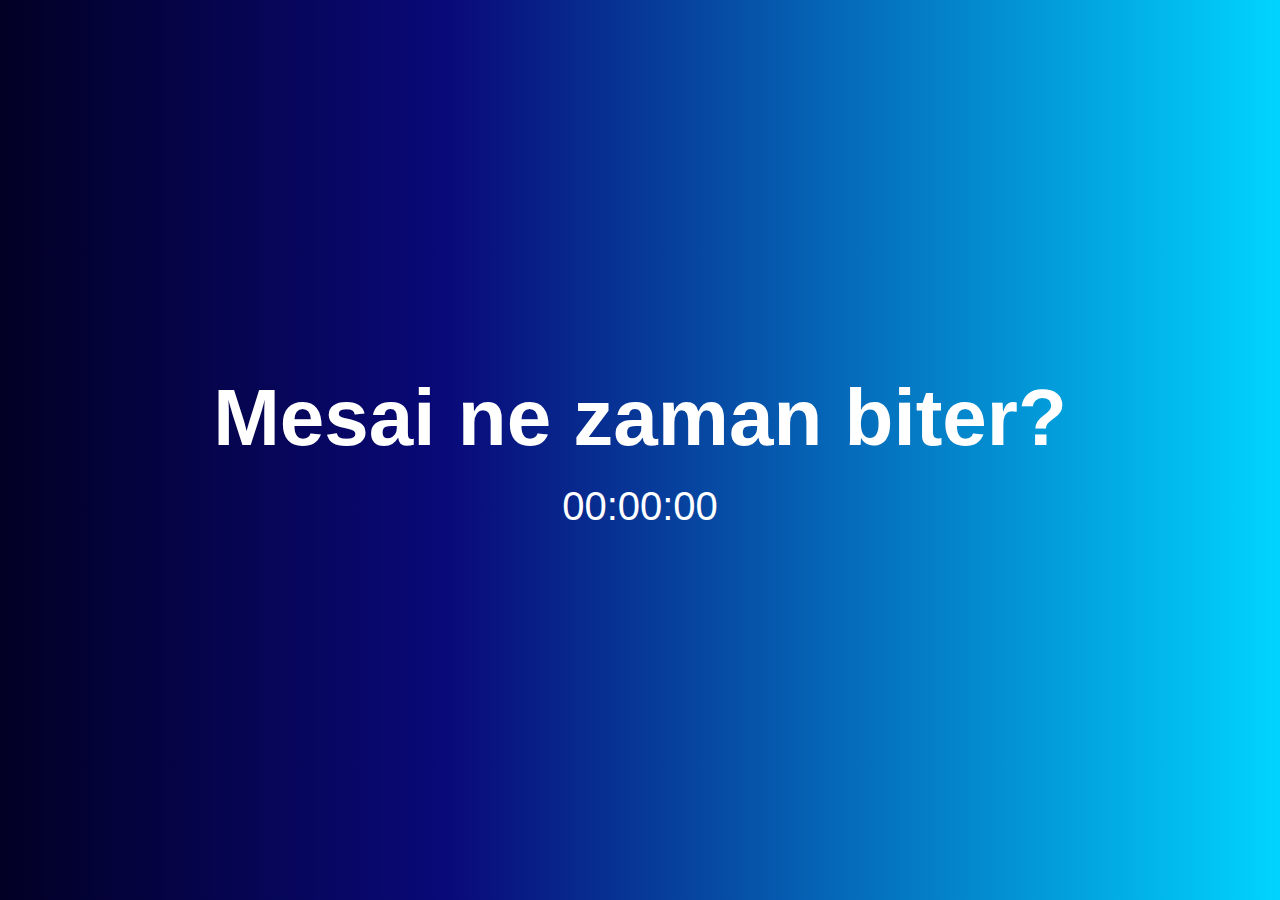
<file: website/index.html>
<!DOCTYPE html>
<html lang="en">
<head>
    <meta charset="UTF-8">
    <meta name="viewport" content="width=device-width, initial-scale=1.0">
    <link href="./style.css" rel="stylesheet">
    <script type="text/javascript" src="time.js"></script>
    <title>Timer</title>
</head>
<body>
    <div class="timer_box">
        <h1>Mesai ne zaman biter?</h1>
        <p id="timer">00:00:00</p>
    </div>

    <script>
        const getCurrentTime = () => {
            const timer = document.querySelector("#timer");
            setInterval(() => {
                const dt = new Date();
                const hours = dt.getHours().toString().padStart(2 , '0');
                const minutes = dt.getMinutes().toString().padStart(2, '0');
                const seconds = dt.getSeconds().toString().padStart(2, '0');
                if ((hours > 8 && hours < 18)) {
                    timer.innerHTML = `${hours}:${minutes}:${seconds}`;
                } else {
                    timer.innerHTML = '00:00:00';
                }
            }, 1000);
        };

        getCurrentTime();
    </script>
</body>
</html>
</file>
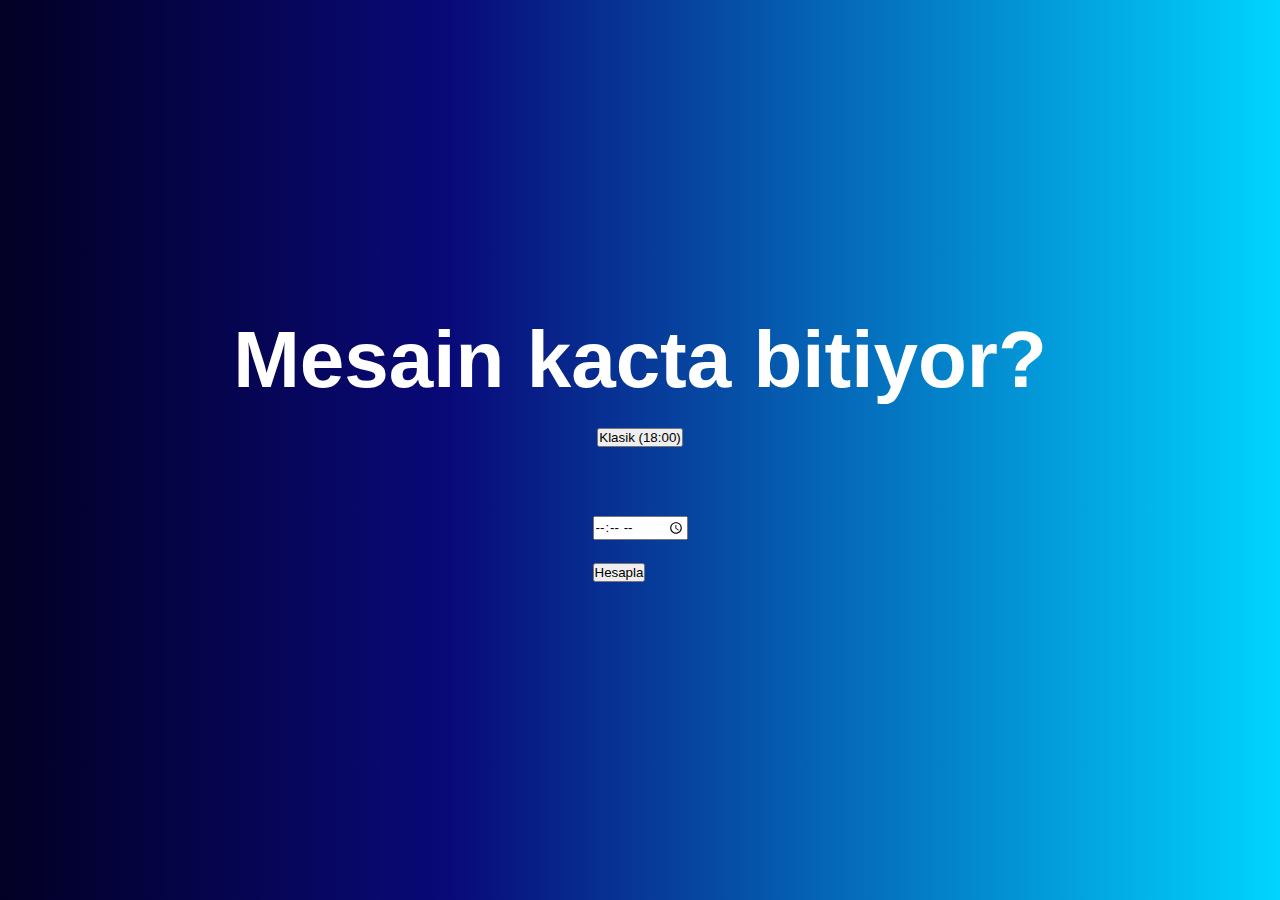
<file: website/main.html>
<!DOCTYPE html>
<html lang="en">
<head>
    <meta charset="UTF-8">
    <meta http-equiv="X-UA-Compatible" content="IE=edge">
    <meta name="viewport" content="width=device-width, initial-scale=1.0">
    <script type="text/javascript" src="time.js"></script>
    <link rel="stylesheet" href="./style.css">
    <title>Mesai</title>
</head>
<body>

    <div class="timer_box">
        <h1 id="mesaiHeader">Mesain kacta bitiyor?</h1>

        <form action="index.html">
            <button id="clasicButton">Klasik (18:00)</button>
        </form>
        
        <form>
            <br>
            <input type="time" id="saathesapla">
            <br>    
            <button id="hesaplaButton">Hesapla</button>
            <p id="kalanSaat"></p>
        </form>
        
        
    </div>

   

    <script>

        var hesaplaButton=document.querySelector("#hesaplaButton");
        var timer = document.querySelector("#saathesapla");
        var mesaiHeader = document.querySelector("#mesaiHeader");
        var kalanSaat = document.querySelector("#kalanSaat");
        var clasicButton = document.querySelector("#clasicButton");
        var mesaiBitimi = "";

        const getCurrentTime = () => {
            setInterval(() => {
                const dt = new Date();
                var hours = dt.getHours().toString().padStart(2 , '0');
                var minutes = dt.getMinutes().toString().padStart(2, '0');
                var seconds = dt.getSeconds().toString().padStart(2, '0');
                
        
                var myArray = mesaiBitimi.split(":");
                console.log(myArray);

                var rseconds = 60 - seconds;
                var rminutes = 0;
                var rhours = 0;
                if(myArray[1]>minutes){
                    rminutes = (myArray[1] - minutes) - 1;
                    rhours = myArray[0] - hours;

                }else {
                    rminutes = ((59 - minutes) + Number(myArray[1]));
                    rhours = (myArray[0] - hours) -1;
                } 
                var sonuc = rhours + ":" + rminutes + ":" + rseconds;
                kalanSaat.innerHTML = sonuc;
                
            }, 1000);
        };

        const getCurrentTime18 = () => {
            setInterval(() => {
                const dt = new Date();
                var hours = dt.getHours().toString().padStart(2 , '0');
                var minutes = dt.getMinutes().toString().padStart(2, '0');
                var seconds = dt.getSeconds().toString().padStart(2, '0');
                

                var rseconds = 60 - seconds;
                var rminutes = 60 - minutes -1;
                var rhours = 18 - hours - 1;
                
                var sonuc = rhours + ":" + rminutes + ":" + rseconds;
                kalanSaat.innerHTML = sonuc;
                
            }, 1000);
        };
        
        clasicButton.onclick=function(){
            mesaiHeader.innerHTML = "Mesainin bitmesine son..."
            timer.remove();
            hesaplaButton.remove();
            clasicButton.remove();
            getCurrentTime18();
        }
        

        hesaplaButton.onclick=function(){
            mesaiHeader.innerHTML = "Mesainin bitmesine son..."
            mesaiBitimi = timer.value;
            timer.remove();
            hesaplaButton.remove();
            clasicButton.remove();
            getCurrentTime();
        }

    </script>
    
    
</body>
</html>
</file>
<file: website/style.css>
* {
    margin: 0;
    padding: 0;
    box-sizing: border-box;
    font-family: sans-serif;
}

.timer_box {
    width: 100%;
    height: 100vh;
    display: flex;
    flex-direction: column;
    align-items: center;
    justify-content: center;
    background: rgb(2, 0, 36);
    background: linear-gradient(90deg, rgba(2,0,36,1) 0%, rgba(9,9,121,1) 35%, rgba(0,212,255,1) 100%);
    color: white;
    font-size: 40px;
}

#timer {
    margin-top: 20px;
}
</file>
